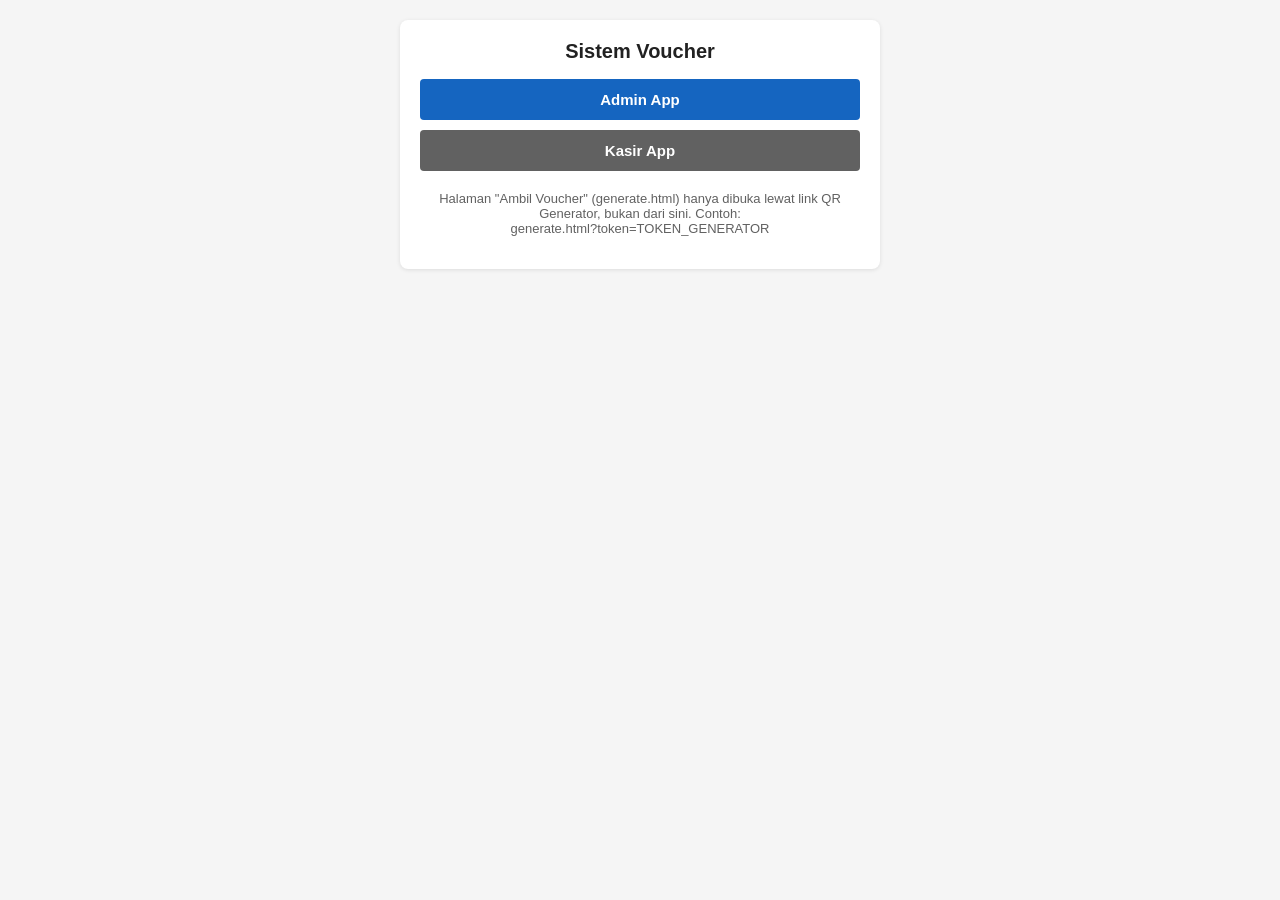
<file: index.html>
<!DOCTYPE html>
<!--*****************************************************************
 * PROJECT      : Sistem Voucher V1
 * MODULE       : Frontend / Landing Page
 * FILE         : index.html
 * VERSION      : v1.0.0
 * AUTHOR       : Jimmy Method Team
 * CREATED      : 2026-09-02
 * LAST UPDATE  : 2026-09-02
 *
 * DESCRIPTION
 * ----------------------------------------------------------------
 * Halaman depan GitHub Pages. Tanpa file ini, GitHub Pages akan
 * menampilkan README.md polos sebagai halaman root.
 ******************************************************************/-->
<html lang="id">
<head>
  <meta charset="UTF-8" />
  <meta name="viewport" content="width=device-width, initial-scale=1.0" />
  <title>Sistem Voucher</title>
  <link rel="stylesheet" href="css/style.css" />
</head>
<body>

  <div class="appContainer">
    <div class="appTitle">Sistem Voucher</div>

    <a class="formButton" style="display:block; text-align:center; text-decoration:none; margin-top:10px;" href="admin.html">
      Admin App
    </a>

    <a class="formButton secondaryButton" style="display:block; text-align:center; text-decoration:none; margin-top:10px;" href="kasir.html">
      Kasir App
    </a>

    <p style="margin-top:20px; font-size:13px; color:#616161; text-align:center;">
      Halaman "Ambil Voucher" (generate.html) hanya dibuka lewat
      link QR Generator, bukan dari sini. Contoh:<br />
      generate.html?token=TOKEN_GENERATOR
    </p>
  </div>

</body>
</html>
</file>
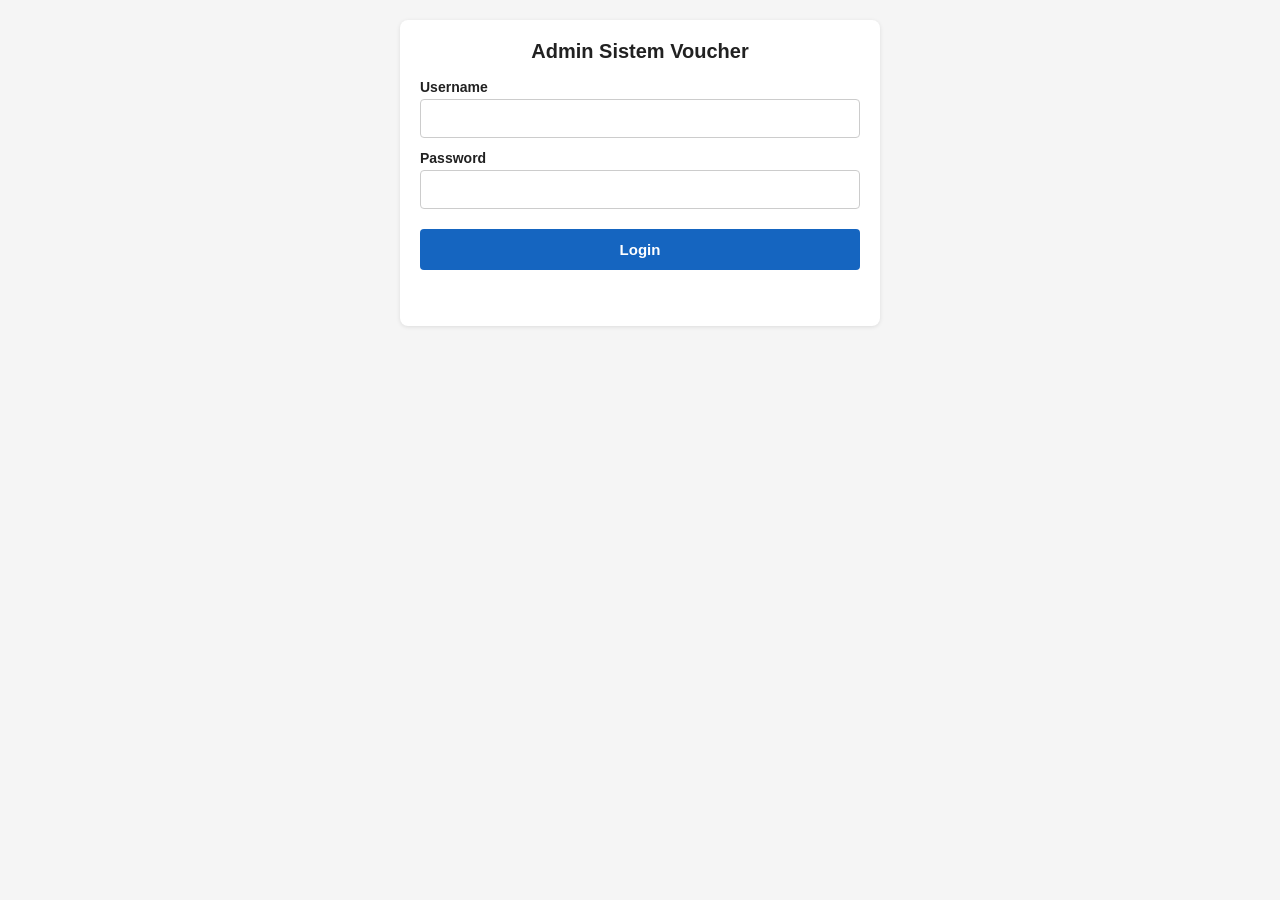
<file: admin.html>
<!DOCTYPE html>
<!--*****************************************************************
 * PROJECT      : Sistem Voucher V1
 * MODULE       : Frontend / Admin App
 * FILE         : admin.html
 * VERSION      : v1.0.0
 * AUTHOR       : Jimmy Method Team
 * CREATED      : 2026-09-02
 * LAST UPDATE  : 2026-09-02
 *
 * DESCRIPTION
 * ----------------------------------------------------------------
 * Halaman Admin App: login, generate voucher 1-100, download JPG.
 ******************************************************************/-->
<html lang="id">
<head>
  <meta charset="UTF-8" />
  <meta name="viewport" content="width=device-width, initial-scale=1.0" />
  <title>Admin - Sistem Voucher</title>
  <link rel="stylesheet" href="css/style.css" />
  <script src="js/qrcode.min.js"></script>
</head>
<body>

  <div class="appContainer">
    <div class="appTitle">Admin Sistem Voucher</div>

    <!-- LOGIN SECTION -->
    <div id="loginSection">
      <form id="loginForm">
        <label class="formLabel" for="inputLoginUsername">Username</label>
        <input class="formInput" type="text" id="inputLoginUsername" required />

        <label class="formLabel" for="inputLoginPassword">Password</label>
        <input class="formInput" type="password" id="inputLoginPassword" required />

        <button class="formButton" type="submit">Login</button>
      </form>
      <div id="loginStatusMessage" class="statusMessage"></div>
    </div>

    <!-- DASHBOARD SECTION -->
    <div id="dashboardSection" class="hiddenSection">
      <p id="dashboardWelcomeText"></p>
      <button id="buttonLogout" class="formButton secondaryButton" type="button">Logout</button>

      <hr />

      <form id="generateForm">
        <label class="formLabel" for="selectVoucherType">Jenis Voucher</label>
        <select class="formInput" id="selectVoucherType" required></select>

        <label class="formLabel" for="inputRecipientName">Nama Penerima</label>
        <input class="formInput" type="text" id="inputRecipientName" required />

        <label class="formLabel" for="inputOrganization">Perusahaan/Sekolah (opsional)</label>
        <input class="formInput" type="text" id="inputOrganization" />

        <label class="formLabel" for="inputQuantity">Jumlah (1-100)</label>
        <input class="formInput" type="number" id="inputQuantity" min="1" max="100" value="1" required />

        <button class="formButton" type="submit">Generate Voucher</button>
      </form>

      <div id="generateStatusMessage" class="statusMessage"></div>
      <div id="voucherResultList"></div>
    </div>
  </div>

  <script src="js/config.js"></script>
  <script src="js/api.js"></script>
  <script src="js/renderer.js"></script>
  <script src="js/admin.js"></script>
</body>
</html>
</file>
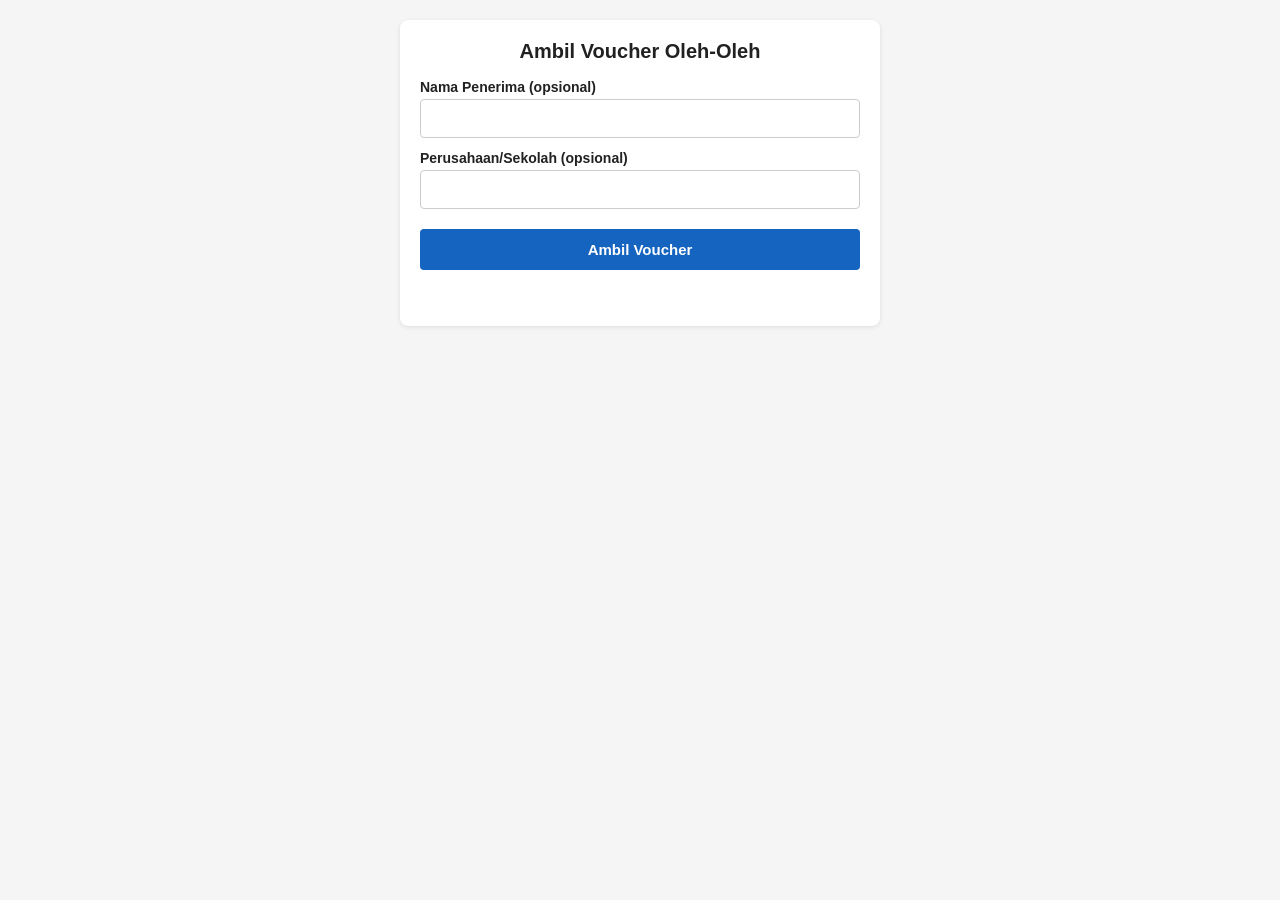
<file: generate-oleholeh.html>
<!DOCTYPE html>
<!--*****************************************************************
 * PROJECT      : Sistem Voucher V1
 * MODULE       : Frontend / User QR Portal (Voucher Oleh-Oleh)
 * FILE         : generate-oleholeh.html
 * VERSION      : v1.0.0
 * AUTHOR       : Jimmy Method Team
 * CREATED      : 2026-09-03
 * LAST UPDATE  : 2026-09-03
 *
 * DESCRIPTION
 * ----------------------------------------------------------------
 * Halaman publik khusus "Voucher Oleh-Oleh". Token generator sudah
 * ditanam di config.js, jadi link ini bisa langsung dipakai polos
 * tanpa parameter apa pun, cocok untuk ditaruh di dalam QR cetak.
 ******************************************************************/-->
<html lang="id">
<head>
  <meta charset="UTF-8" />
  <meta name="viewport" content="width=device-width, initial-scale=1.0" />
  <title>Ambil Voucher Oleh-Oleh</title>
  <link rel="stylesheet" href="css/style.css" />
</head>
<body>

  <div class="appContainer">
    <div class="appTitle">Ambil Voucher Oleh-Oleh</div>

    <div id="generateFormSection">
      <form id="generateForm">
        <label class="formLabel" for="inputRecipientName">Nama Penerima (opsional)</label>
        <input class="formInput" type="text" id="inputRecipientName" />

        <label class="formLabel" for="inputOrganization">Perusahaan/Sekolah (opsional)</label>
        <input class="formInput" type="text" id="inputOrganization" />

        <button class="formButton" id="buttonGenerateVoucher" type="submit">Ambil Voucher</button>
      </form>
    </div>

    <div id="generateStatusMessage" class="statusMessage"></div>
    <div id="voucherResultSection"></div>
  </div>

  <script src="js/qrcode.min.js"></script>
  <script src="js/config.js"></script>
  <script src="js/api.js"></script>
  <script src="js/renderer.js"></script>
  <script src="js/generate-oleholeh.js"></script>
</body>
</html>
</file>
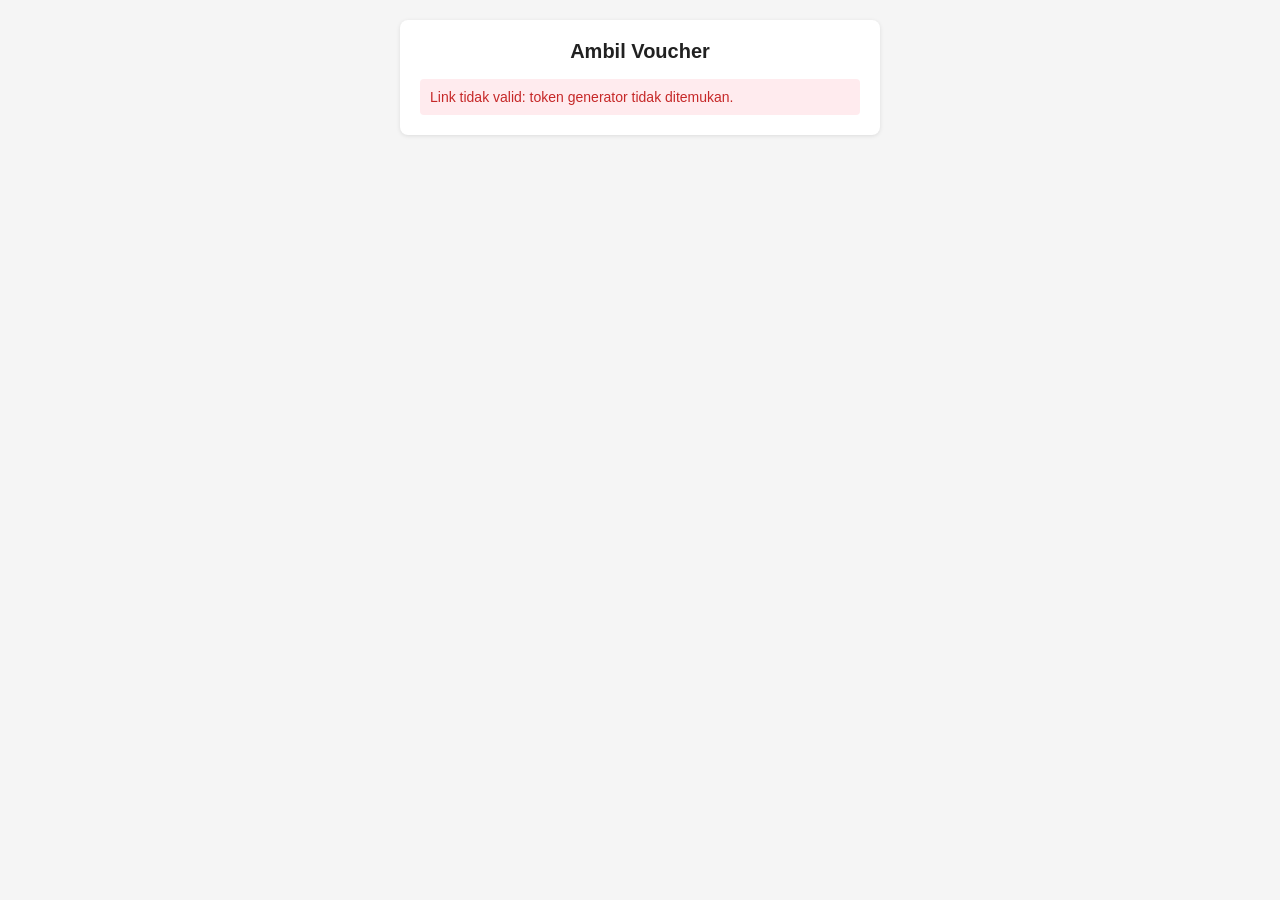
<file: generate.html>
<!DOCTYPE html>
<!--*****************************************************************
 * PROJECT      : Sistem Voucher V1
 * MODULE       : Frontend / User QR Portal
 * FILE         : generate.html
 * VERSION      : v1.0.0
 * AUTHOR       : Jimmy Method Team
 * CREATED      : 2026-09-02
 * LAST UPDATE  : 2026-09-02
 *
 * DESCRIPTION
 * ----------------------------------------------------------------
 * Halaman publik hasil scan QR Generator. Tanpa login, boleh
 * discan berkali-kali oleh siapa saja.
 ******************************************************************/-->
<html lang="id">
<head>
  <meta charset="UTF-8" />
  <meta name="viewport" content="width=device-width, initial-scale=1.0" />
  <title>Ambil Voucher</title>
  <link rel="stylesheet" href="css/style.css" />
  <script src="js/qrcode.min.js"></script>
</head>
<body>

  <div class="appContainer">
    <div class="appTitle">Ambil Voucher</div>

    <div id="generateFormSection">
      <form id="generateForm">
        <label class="formLabel" for="inputRecipientName">Nama Penerima (opsional)</label>
        <input class="formInput" type="text" id="inputRecipientName" />

        <label class="formLabel" for="inputOrganization">Perusahaan/Sekolah (opsional)</label>
        <input class="formInput" type="text" id="inputOrganization" />

        <button class="formButton" id="buttonGenerateVoucher" type="submit">Ambil Voucher</button>
      </form>
    </div>

    <div id="generateStatusMessage" class="statusMessage"></div>
    <div id="voucherResultSection"></div>
  </div>

  <script src="js/config.js"></script>
  <script src="js/api.js"></script>
  <script src="js/renderer.js"></script>
  <script src="js/generate.js"></script>
</body>
</html>
</file>
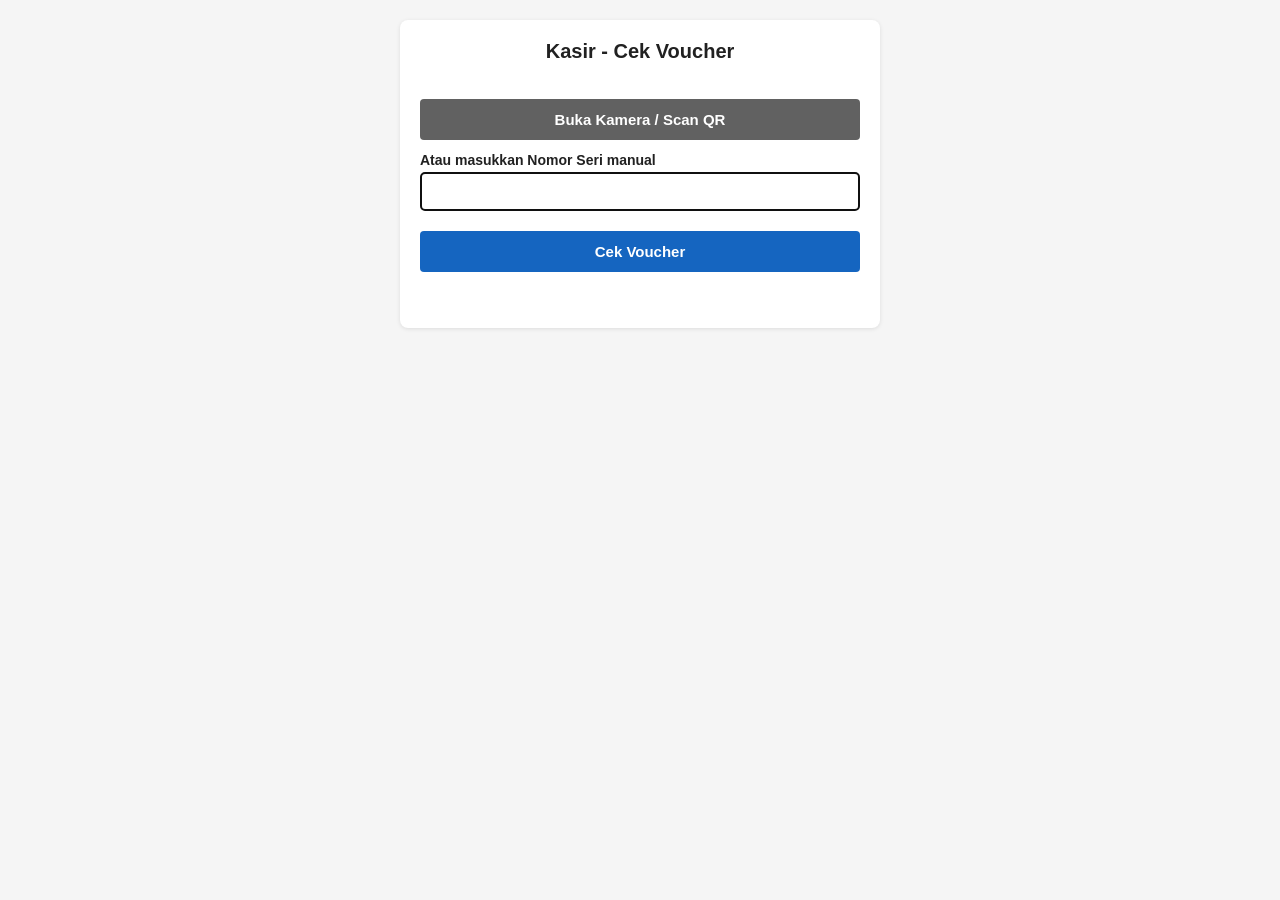
<file: kasir.html>
<!DOCTYPE html>
<!--*****************************************************************
 * PROJECT      : Sistem Voucher V1
 * MODULE       : Frontend / Kasir App
 * FILE         : kasir.html
 * VERSION      : v1.1.0
 * AUTHOR       : Jimmy Method Team
 * CREATED      : 2026-09-02
 * LAST UPDATE  : 2026-09-03
 *
 * DESCRIPTION
 * ----------------------------------------------------------------
 * Halaman Kasir: cek dan pakai voucher. Tanpa login. Mendukung
 * scan QR lewat kamera perangkat, dengan fallback input manual.
 ******************************************************************/-->
<html lang="id">
<head>
  <meta charset="UTF-8" />
  <meta name="viewport" content="width=device-width, initial-scale=1.0" />
  <title>Kasir - Sistem Voucher</title>
  <link rel="stylesheet" href="css/style.css" />
</head>
<body>

  <div class="appContainer">
    <div class="appTitle">Kasir - Cek Voucher</div>

    <button id="buttonToggleScanner" class="formButton secondaryButton" type="button">
      Buka Kamera / Scan QR
    </button>

    <video id="scannerVideo" style="width:100%; border-radius:6px; margin-top:10px; display:none;" playsinline muted></video>
    <canvas id="scannerCanvasHidden" style="display:none;"></canvas>

    <form id="checkForm">
      <label class="formLabel" for="inputIdentifier">Atau masukkan Nomor Seri manual</label>
      <input class="formInput" type="text" id="inputIdentifier" required autofocus />

      <button class="formButton" type="submit">Cek Voucher</button>
    </form>

    <div id="checkStatusMessage" class="statusMessage"></div>

    <button id="buttonUseVoucher" class="formButton hiddenSection" type="button">
      Gunakan Voucher
    </button>
  </div>

  <script src="js/jsQR.min.js"></script>
  <script src="js/config.js"></script>
  <script src="js/api.js"></script>
  <script src="js/kasir.js"></script>
</body>
</html>
</file>
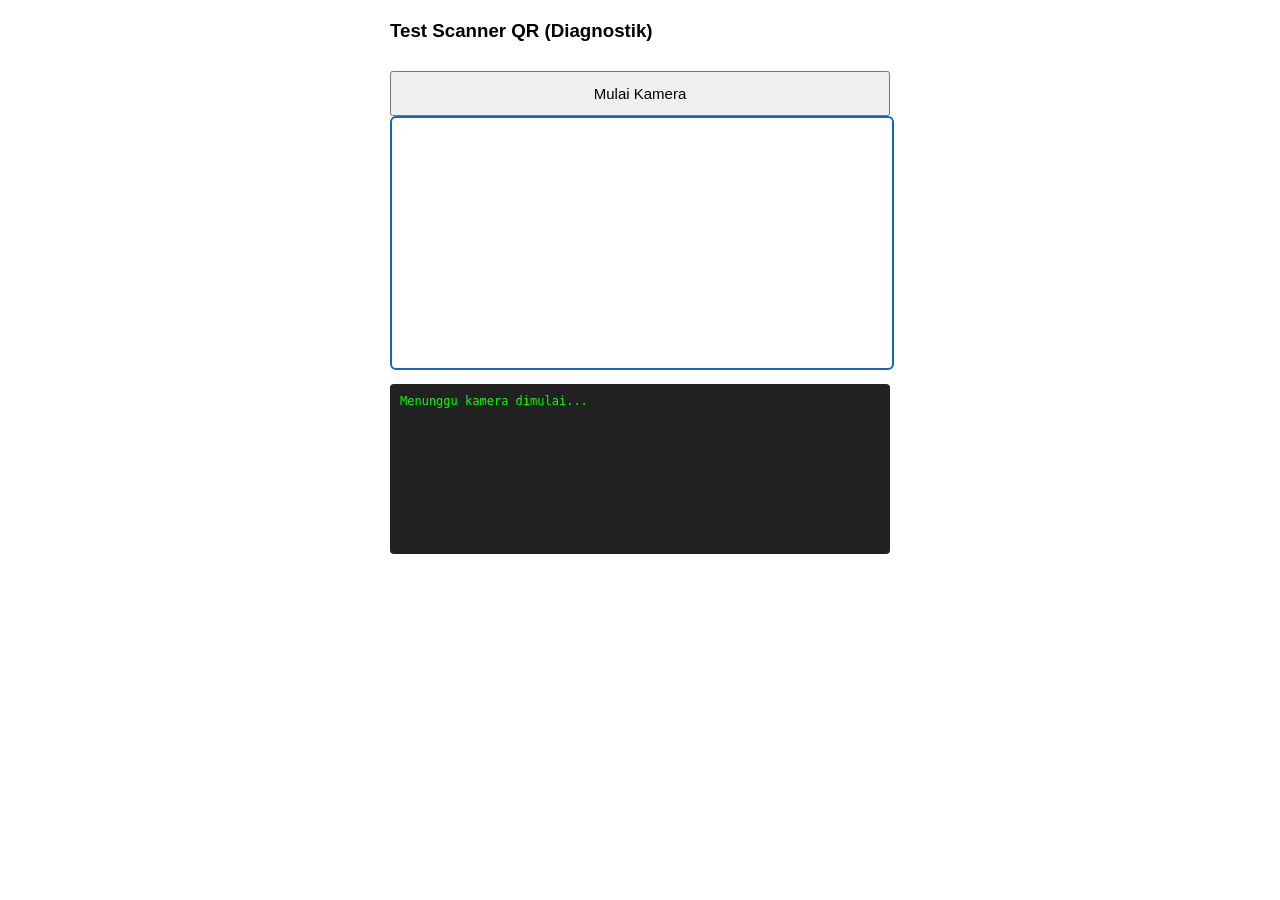
<file: test-scanner.html>
<!DOCTYPE html>
<!--*****************************************************************
 * PROJECT      : Sistem Voucher V1
 * MODULE       : Frontend / Test Page
 * FILE         : test-scanner.html
 * VERSION      : v1.0.0
 * AUTHOR       : Jimmy Method Team
 * CREATED      : 2026-09-03
 * LAST UPDATE  : 2026-09-03
 *
 * DESCRIPTION
 * ----------------------------------------------------------------
 * Halaman diagnostik scanner QR. Menampilkan info teknis langsung
 * di layar (resolusi kamera, jumlah frame diproses, error, hasil
 * decode) supaya bisa didiagnosis tanpa perlu akses console HP.
 * Hapus/jangan deploy file ini di versi produksi akhir.
 ******************************************************************/-->
<html lang="id">
<head>
  <meta charset="UTF-8" />
  <meta name="viewport" content="width=device-width, initial-scale=1.0" />
  <title>Test Scanner QR</title>
  <style>
    body { font-family: Arial, sans-serif; max-width: 500px; margin: 20px auto; padding: 0 10px; }
    video { width: 100%; border: 2px solid #1565C0; border-radius: 6px; }
    #debugInfo { background: #212121; color: #00FF00; font-family: monospace; font-size: 12px; padding: 10px; margin-top: 10px; white-space: pre-wrap; border-radius: 4px; min-height: 150px; }
    button { padding: 12px 20px; margin-top: 10px; width: 100%; font-size: 15px; }
    #resultBox { margin-top: 10px; padding: 10px; background: #E8F5E9; border-radius: 4px; display: none; word-break: break-all; }
  </style>
</head>
<body>

  <h3>Test Scanner QR (Diagnostik)</h3>
  <button id="buttonStart">Mulai Kamera</button>

  <video id="scannerVideo" playsinline muted></video>
  <canvas id="scannerCanvasHidden" style="display:none;"></canvas>

  <div id="resultBox"></div>
  <div id="debugInfo">Menunggu kamera dimulai...</div>

  <script src="js/jsQR.min.js"></script>
  <script>
    let frameCount = 0;
    let decodeAttemptCount = 0;
    let errorCount = 0;
    let lastError = "-";
    let cameraStream = null;

    function updateDebugInfo(videoEl) {
      const debugInfoElement = document.getElementById("debugInfo");
      debugInfoElement.textContent =
        "typeof jsQR: " + typeof window.jsQR + "\n" +
        "videoWidth x videoHeight: " + videoEl.videoWidth + " x " + videoEl.videoHeight + "\n" +
        "readyState: " + videoEl.readyState + " (butuh 4)\n" +
        "Frame diproses: " + frameCount + "\n" +
        "Percobaan decode: " + decodeAttemptCount + "\n" +
        "Error tertangkap: " + errorCount + "\n" +
        "Error terakhir: " + lastError;
    }

    async function startScanner() {
      const videoElement = document.getElementById("scannerVideo");
      const hiddenCanvasElement = document.getElementById("scannerCanvasHidden");

      try {
        cameraStream = await navigator.mediaDevices.getUserMedia({
          video: { facingMode: "environment", width: { ideal: 1280 }, height: { ideal: 720 } }
        });
        videoElement.srcObject = cameraStream;
        await videoElement.play();
      } catch (err) {
        document.getElementById("debugInfo").textContent = "GAGAL BUKA KAMERA: " + err.message;
        return;
      }

      function loop() {
        frameCount++;

        try {
          if (videoElement.readyState === videoElement.HAVE_ENOUGH_DATA) {
            hiddenCanvasElement.width = videoElement.videoWidth;
            hiddenCanvasElement.height = videoElement.videoHeight;
            const ctx = hiddenCanvasElement.getContext("2d", { willReadFrequently: true });
            ctx.drawImage(videoElement, 0, 0, hiddenCanvasElement.width, hiddenCanvasElement.height);

            const imageData = ctx.getImageData(0, 0, hiddenCanvasElement.width, hiddenCanvasElement.height);
            decodeAttemptCount++;

            const result = window.jsQR(imageData.data, imageData.width, imageData.height);

            if (result && result.data) {
              const resultBoxElement = document.getElementById("resultBox");
              resultBoxElement.style.display = "block";
              resultBoxElement.textContent = "TERBACA: " + result.data;
              updateDebugInfo(videoElement);
              return;
            }
          }
        } catch (err) {
          errorCount++;
          lastError = err.message;
        }

        updateDebugInfo(videoElement);
        requestAnimationFrame(loop);
      }

      requestAnimationFrame(loop);
    }

    document.getElementById("buttonStart").addEventListener("click", startScanner);
  </script>

</body>
</html>
</file>
<file: css/style.css>
/******************************************************************
 * PROJECT      : Sistem Voucher V1
 * MODULE       : Frontend / Shared Style
 * FILE         : style.css
 * VERSION      : v1.0.0
 * AUTHOR       : Jimmy Method Team
 * CREATED      : 2026-09-02
 * LAST UPDATE  : 2026-09-02
 *
 * DESCRIPTION
 * ----------------------------------------------------------------
 * Style dasar yang dipakai bersama oleh Admin App, User QR Portal,
 * dan Kasir App. Sengaja sederhana dan mobile-friendly.
 ******************************************************************/

/******************************************************************
 * VERSION HISTORY
 * ----------------------------------------------------------------
 *
 * v1.0.0
 * - Initial Release.
 *
 ******************************************************************/

/******************************************************************
 * RESET & BASE
 * ----------------------------------------------------------------
 ******************************************************************/
* {
  box-sizing: border-box;
}

body {
  font-family: Arial, sans-serif;
  background-color: #F5F5F5;
  margin: 0;
  padding: 20px;
  color: #212121;
}

/******************************************************************
 * LAYOUT CONTAINER
 * ----------------------------------------------------------------
 ******************************************************************/
.appContainer {
  max-width: 480px;
  margin: 0 auto;
  background-color: #FFFFFF;
  padding: 20px;
  border-radius: 8px;
  box-shadow: 0 1px 4px rgba(0, 0, 0, 0.1);
}

.appTitle {
  font-size: 20px;
  font-weight: bold;
  margin-bottom: 16px;
  text-align: center;
}

/******************************************************************
 * FORM ELEMENTS
 * ----------------------------------------------------------------
 ******************************************************************/
.formLabel {
  display: block;
  margin-top: 12px;
  margin-bottom: 4px;
  font-weight: bold;
  font-size: 14px;
}

.formInput {
  width: 100%;
  padding: 10px;
  font-size: 15px;
  border: 1px solid #CCCCCC;
  border-radius: 4px;
}

.formButton {
  width: 100%;
  padding: 12px;
  margin-top: 20px;
  font-size: 15px;
  font-weight: bold;
  color: #FFFFFF;
  background-color: #1565C0;
  border: none;
  border-radius: 4px;
  cursor: pointer;
}

.formButton:disabled {
  background-color: #90A4AE;
  cursor: not-allowed;
}

.secondaryButton {
  background-color: #616161;
}

/******************************************************************
 * STATUS & RESULT
 * ----------------------------------------------------------------
 ******************************************************************/
.statusMessage {
  margin-top: 16px;
  padding: 10px;
  border-radius: 4px;
  font-size: 14px;
}

.statusSuccess {
  background-color: #E8F5E9;
  color: #2E7D32;
}

.statusError {
  background-color: #FFEBEE;
  color: #C62828;
}

.voucherResultCard {
  margin-top: 16px;
  padding: 12px;
  border: 1px solid #E0E0E0;
  border-radius: 6px;
}

.voucherPreviewImage {
  width: 100%;
  border-radius: 4px;
  margin-top: 10px;
}

.hiddenSection {
  display: none;
}
</file>
